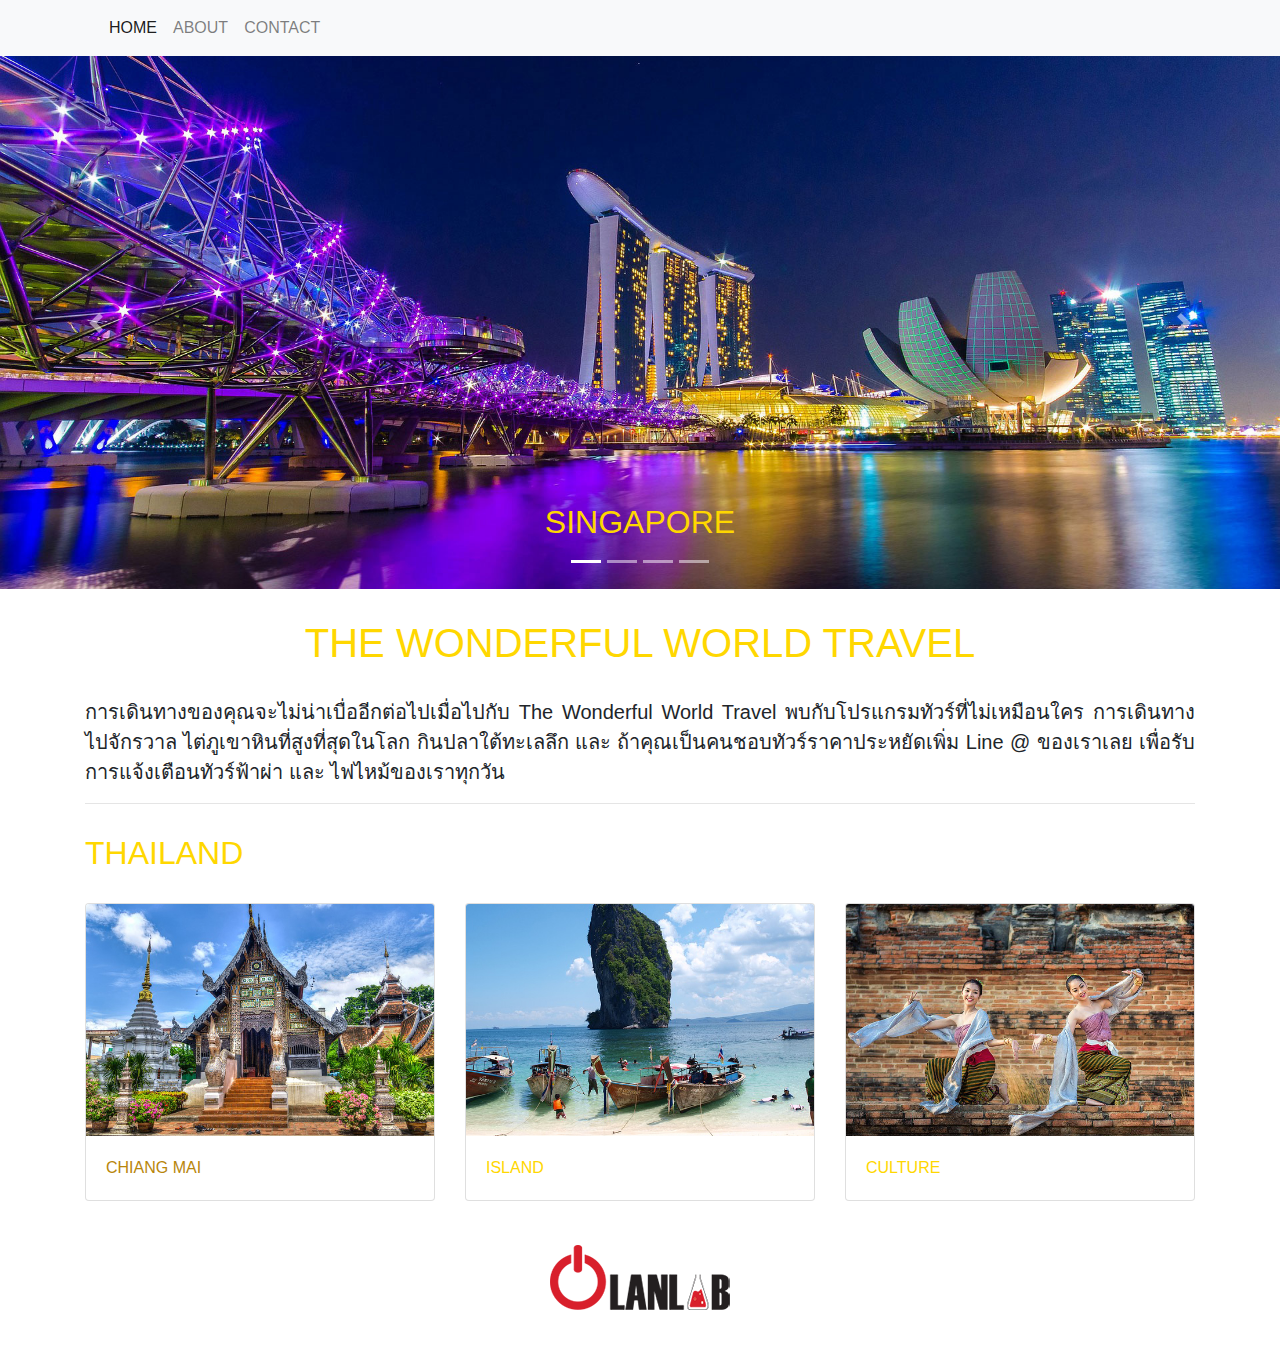
<file: demo/index.html>
<html lang="en">

<head>
    <meta charset="UTF-8">
    <meta name="viewport" content="width=device-width, initial-scale=1.0">
    <meta http-equiv="X-UA-Compatible" content="ie=edge">
    <title>Home</title>
    <link rel="stylesheet" href="https://stackpath.bootstrapcdn.com/bootstrap/4.1.3/css/bootstrap.min.css">
    <link rel="stylesheet" href="style.css" type="text/css">
</head>

<body>
    <!-- NAVIGATOR -->
    <nav class="navbar navbar-expand-lg navbar-light bg-light">
        <div class="container">
            <a class="navbar-brand" href="#"></a>
            <button class="navbar-toggler" type="button" data-toggle="collapse" data-target="#navbarNavAltMarkup" aria-controls="navbarNavAltMarkup"
                aria-expanded="false" aria-label="Toggle navigation">
                <span class="navbar-toggler-icon"></span>
            </button>
            <div class="collapse navbar-collapse" id="navbarNavAltMarkup">
                <div class="navbar-nav">
                    <a class="nav-item nav-link text-uppercase active" href="index.html">Home</a>
                    <a class="nav-item nav-link text-uppercase " href="about.html">About</a>
                    <a class="nav-item nav-link text-uppercase " href="contact.html">Contact</a>
                </div>
            </div>
        </div>
    </nav>

    <!-- BODY -->
    <div id="carouselExampleIndicators" class="carousel slide" data-ride="carousel">
        <ol class="carousel-indicators">
            <li data-target="#carouselExampleIndicators" data-slide-to="0" class="active"></li>
            <li data-target="#carouselExampleIndicators" data-slide-to="1"></li>
            <li data-target="#carouselExampleIndicators" data-slide-to="2"></li>
            <li data-target="#carouselExampleIndicators" data-slide-to="3"></li>
        </ol>
        <div class="carousel-inner">
            <div class="carousel-item active">
                <img class="d-block w-100" src="images/slides/3.jpg" alt="First slide">
                <div class="carousel-caption d-none d-md-block">
                    <h2 class="text-uppercase">Singapore</h2>
                </div>
            </div>
            <div class="carousel-item">
                <img class="d-block w-100" src="images/slides/2.jpg" alt="Second slide">
                <div class="carousel-caption d-none d-md-block">
                    <h2 class="text-uppercase">Japan</h2>
                </div>
            </div>
            <div class="carousel-item">
                <img class="d-block w-100" src="images/slides/1.jpg" alt="Third slide">
                <div class="carousel-caption d-none d-md-block">
                    <h2 class="text-uppercase">Thailand</h2>
                </div>
            </div>
            <div class="carousel-item">
                <img class="d-block w-100" src="images/slides/4.jpg" alt="Third slide">
                <div class="carousel-caption d-none d-md-block">
                    <h2 class="text-uppercase">Iceland</h2>
                </div>
            </div>
        </div>
        <a class="carousel-control-prev" href="#carouselExampleIndicators" role="button" data-slide="prev">
            <span class="carousel-control-prev-icon" aria-hidden="true"></span>
            <span class="sr-only">Previous</span>
        </a>
        <a class="carousel-control-next" href="#carouselExampleIndicators" role="button" data-slide="next">
            <span class="carousel-control-next-icon" aria-hidden="true"></span>
            <span class="sr-only">Next</span>
        </a>
    </div>

    <div class="container">
        <h1 class="text-center" style="margin-top: 30px; margin-bottom: 30px;">The Wonderful World Travel</h1>
        <p class="lead text-justify">การเดินทางของคุณจะไม่น่าเบื่ออีกต่อไปเมื่อไปกับ The Wonderful World Travel พบกับโปรแกรมทัวร์ที่ไม่เหมือนใคร การเดินทางไปจักรวาล
            ไต่ภูเขาหินที่สูงที่สุดในโลก กินปลาใต้ทะเลลึก และ ถ้าคุณเป็นคนชอบทัวร์ราคาประหยัดเพิ่ม Line @ ของเราเลย เพื่อรับการแจ้งเตือนทัวร์ฟ้าผ่า
            และ ไฟไหม้ของเราทุกวัน
        </p>
        <hr>
        <h2 style="margin-top: 30px; margin-bottom: 30px;">Thailand</h2>
        <div class="row">
            <div class="col-md-4" style="margin-bottom: 20px;">
                <div class="card">
                    <img class="card-img-top" src="images/thumbnails/5.jpg" alt="Card image cap">
                    <div class="card-body">
                        <p class="card-text"><a href="product.html">Chiang Mai</a></p>
                    </div>
                </div>
            </div>
            <div class="col-md-4" style="margin-bottom: 20px;">
                <div class="card">
                    <img class="card-img-top" src="images/thumbnails/6.jpg" alt="Card image cap">
                    <div class="card-body">
                        <p class="card-text">Island</p>
                    </div>
                </div>
            </div>
            <div class="col-md-4" style="margin-bottom: 20px;">
                <div class="card">
                    <img class="card-img-top" src="images/thumbnails/8.jpg" alt="Card image cap">
                    <div class="card-body">
                        <p class="card-text">Culture</p>
                    </div>
                </div>
            </div>
        </div>
        <div class="row">
            <div class="col-md-12 mt-4 mb-5 text-center">
                <img class="" src="images/thumb.png" >
            </div>
        </div>
    </div>

    
    <script src="https://code.jquery.com/jquery-3.3.1.slim.min.js" ></script>
    <script src="https://cdnjs.cloudflare.com/ajax/libs/popper.js/1.14.3/umd/popper.min.js" ></script>
    <script src="https://stackpath.bootstrapcdn.com/bootstrap/4.1.3/js/bootstrap.min.js" ></script>

</body>

</html>
</file>
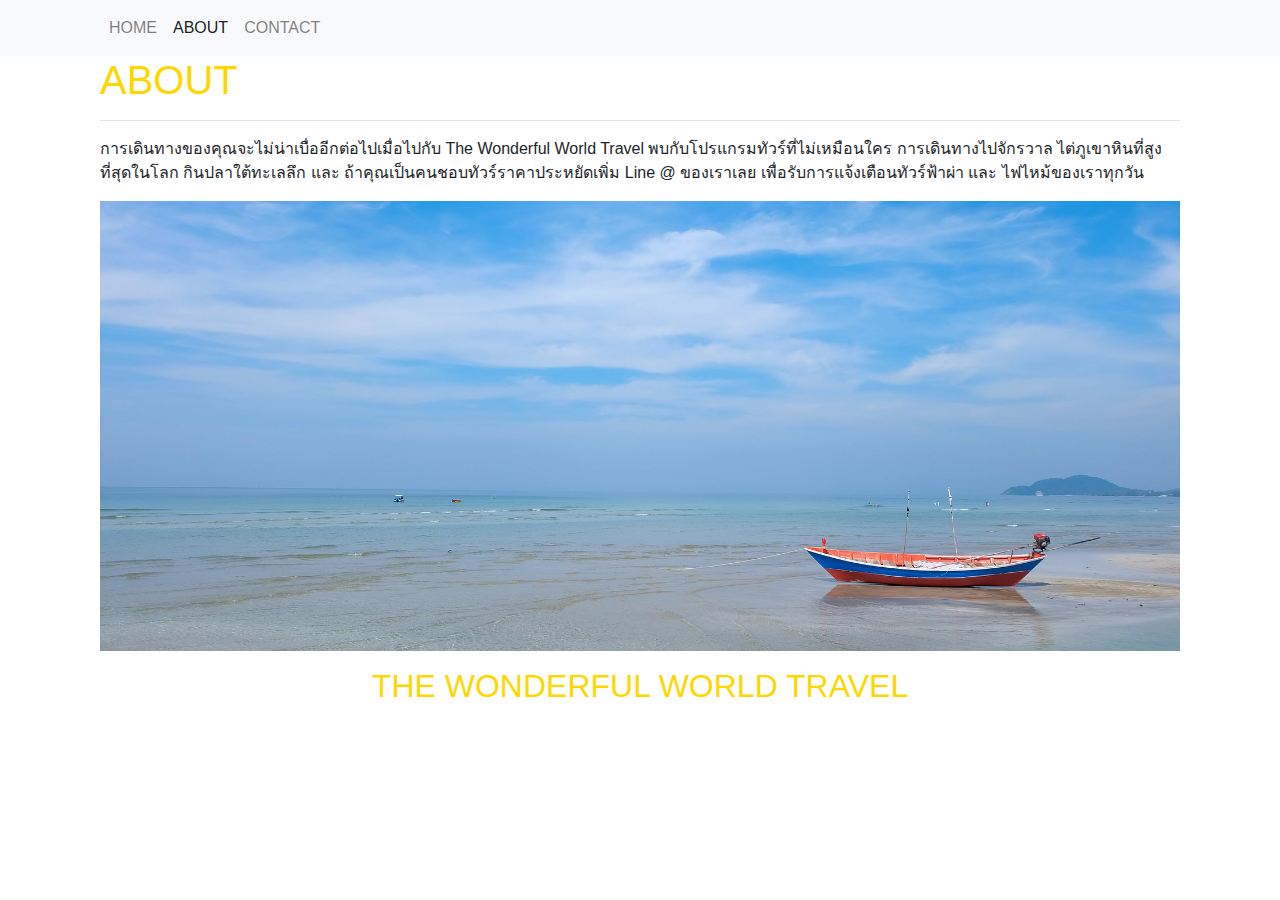
<file: demo/about.html>
<html lang="en">

<head>
    <meta charset="UTF-8">
    <meta name="viewport" content="width=device-width, initial-scale=1.0">
    <meta http-equiv="X-UA-Compatible" content="ie=edge">
    <title>About</title>
    <link rel="stylesheet" href="https://stackpath.bootstrapcdn.com/bootstrap/4.1.3/css/bootstrap.min.css">
    <link rel="stylesheet" href="style.css" type="text/css">
</head>

<body>
    <!-- NAVIGATOR -->
    <nav class="navbar navbar-expand-lg navbar-light bg-light">
        <div class="container">
            <a class="navbar-brand" href="#"></a>
            <button class="navbar-toggler" type="button" data-toggle="collapse" data-target="#navbarNavAltMarkup" aria-controls="navbarNavAltMarkup"
                aria-expanded="false" aria-label="Toggle navigation">
                <span class="navbar-toggler-icon"></span>
            </button>
            <div class="collapse navbar-collapse" id="navbarNavAltMarkup">
                <div class="navbar-nav">
                    <a class="nav-item nav-link text-uppercase " href="index.html">Home</a>
                    <a class="nav-item nav-link text-uppercase active" href="about.html">About</a>
                    <a class="nav-item nav-link text-uppercase " href="contact.html">Contact</a>
                </div>
            </div>
        </div>
    </nav>

    <!-- BODY -->
    <div class="container">
        <div class="col">
            <h1 class="text-uppercase">About</h1>
            <hr>
        </div>
        <div class="col">การเดินทางของคุณจะไม่น่าเบื่ออีกต่อไปเมื่อไปกับ The Wonderful World Travel พบกับโปรแกรมทัวร์ที่ไม่เหมือนใคร การเดินทางไปจักรวาล
            ไต่ภูเขาหินที่สูงที่สุดในโลก กินปลาใต้ทะเลลึก และ ถ้าคุณเป็นคนชอบทัวร์ราคาประหยัดเพิ่ม Line @ ของเราเลย เพื่อรับการแจ้งเตือนทัวร์ฟ้าผ่า
            และ ไฟไหม้ของเราทุกวัน
            <p></p>
            
            <img class="img-fluid" src="images/slides/1.jpg" alt="">
            <p></p>
            <h2 class="text-center" >The Wonderful World Travel </h2>
        </div>
    </div>

    <script src="https://code.jquery.com/jquery-3.3.1.slim.min.js" ></script>
    <script src="https://cdnjs.cloudflare.com/ajax/libs/popper.js/1.14.3/umd/popper.min.js" ></script>
    <script src="https://stackpath.bootstrapcdn.com/bootstrap/4.1.3/js/bootstrap.min.js" ></script>

</body>




</html>
</file>
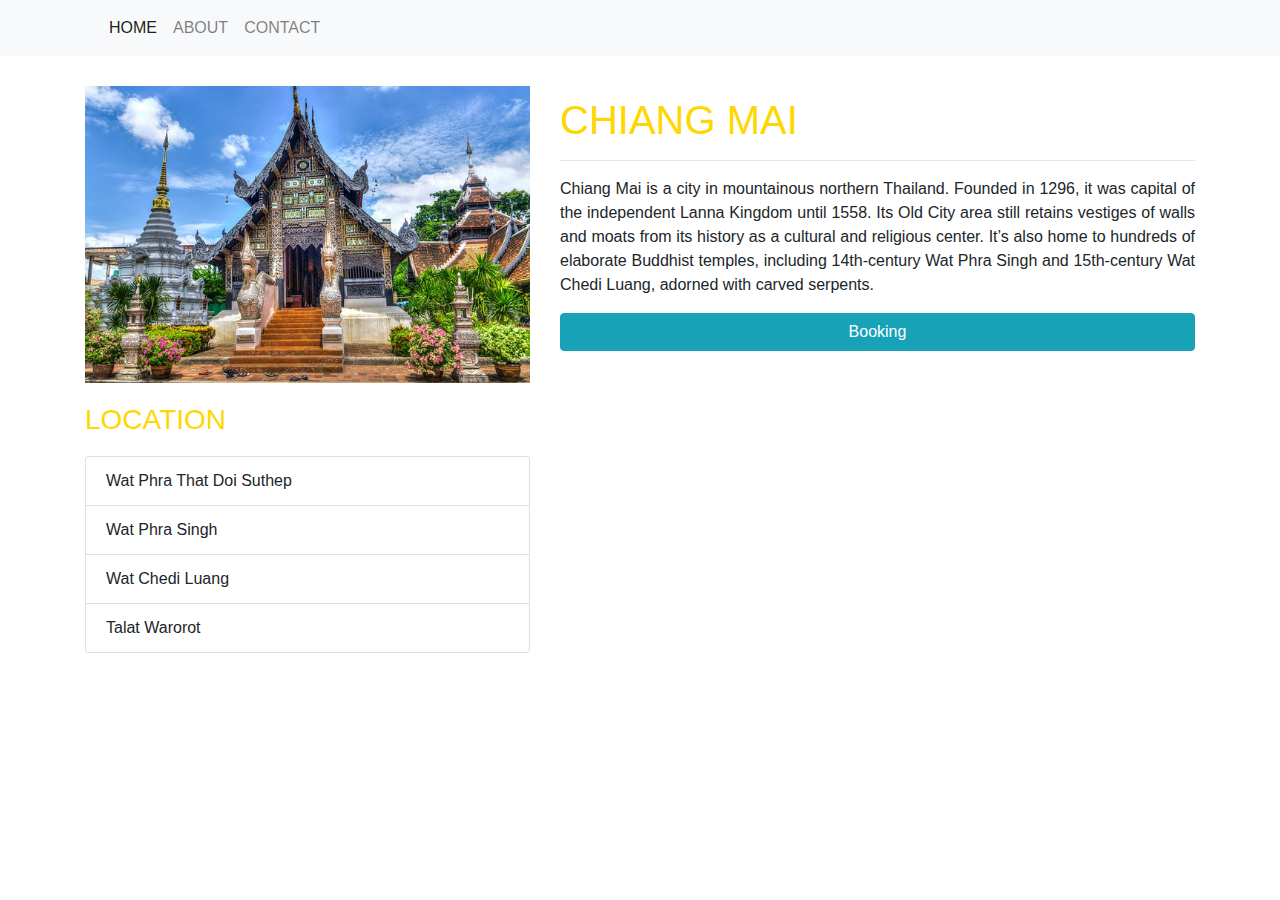
<file: demo/product.html>
<html lang="en">

<head>
    <meta charset="UTF-8">
    <meta name="viewport" content="width=device-width, initial-scale=1.0">
    <meta http-equiv="X-UA-Compatible" content="ie=edge">
    <title>Product</title>
    <link rel="stylesheet" href="https://stackpath.bootstrapcdn.com/bootstrap/4.1.3/css/bootstrap.min.css">
    <link rel="stylesheet" href="style.css" type="text/css">
</head>

<body>
    <!-- NAVIGATOR -->
    <nav class="navbar navbar-expand-lg navbar-light bg-light">
        <div class="container">
            <a class="navbar-brand" href="#"></a>
            <button class="navbar-toggler" type="button" data-toggle="collapse" data-target="#navbarNavAltMarkup" aria-controls="navbarNavAltMarkup"
                aria-expanded="false" aria-label="Toggle navigation">
                <span class="navbar-toggler-icon"></span>
            </button>
            <div class="collapse navbar-collapse" id="navbarNavAltMarkup">
                <div class="navbar-nav">
                    <a class="nav-item nav-link text-uppercase active" href="index.html">Home</a>
                    <a class="nav-item nav-link text-uppercase " href="about.html">About</a>
                    <a class="nav-item nav-link text-uppercase " href="contact.html">Contact</a>
                </div>
            </div>
        </div>
    </nav>

    <!-- BODY -->
    <div class="container" style="margin-top: 30px;">
        <div class="row">
            <div class="col-md-5">
                <div>
                    <img class="img-fluid" src="images/thumbnails/5.jpg" alt="Card image cap">
                </div>
                <h3 style="margin-top: 20px; margin-bottom: 20px;">Location</h3>
                <ul class="list-group">
                    <li class="list-group-item">Wat Phra That Doi Suthep</li>
                    <li class="list-group-item">Wat Phra Singh</li>
                    <li class="list-group-item">Wat Chedi Luang</li>
                    <li class="list-group-item">Talat Warorot</li>
                </ul>
            </div>
            <div class="col-md-7">
                <h1 style="margin-top: 10px;">Chiang Mai</h1>
                <hr>
                <p class="text-justify">Chiang Mai is a city in mountainous northern Thailand. Founded in 1296, it was capital of the independent
                    Lanna Kingdom until 1558. Its Old City area still retains vestiges of walls and moats from its history
                    as a cultural and religious center. It’s also home to hundreds of elaborate Buddhist temples, including
                    14th-century Wat Phra Singh and 15th-century Wat Chedi Luang, adorned with carved serpents.</p>
                <button class="btn btn-info btn-block" data-toggle="modal"   data-target="#modal">Booking</button>
            </div>
        </div>
    </div>

    <div class="modal" id="modal" tabindex="-1" role="dialog">
        <div class="modal-dialog" role="document">
            <div class="modal-content">
                <div class="modal-header">
                    <h5 class="modal-title">Booking</h5>
                    <button type="button" class="close" data-dismiss="modal" aria-label="Close">
                        <span aria-hidden="true">&times;</span>
                    </button>
                </div>
                <div class="modal-body">
                    <p>Your booking already success.</p>
                </div>
                <div class="modal-footer">
                    <button type="button" class="btn btn-primary">Save changes</button>
                    <button type="button" class="btn btn-secondary" data-dismiss="modal">Close</button>
                </div>
            </div>
        </div>
    </div>


    <script src="https://code.jquery.com/jquery-3.3.1.slim.min.js" ></script>
    <script src="https://cdnjs.cloudflare.com/ajax/libs/popper.js/1.14.3/umd/popper.min.js" ></script>
    <script src="https://stackpath.bootstrapcdn.com/bootstrap/4.1.3/js/bootstrap.min.js" ></script>

</body>




</html>
</file>
<file: demo/style.css>
h1, h2, h3, h4, h5, h6 {
  color : gold;
  text-transform: uppercase;
}

div.card .card-text {
  font-family: Arial, Helvetica, sans-serif;
  text-transform: uppercase;
  color: gold;
}

a {
  color: darkgoldenrod;
}

a:hover {
  color: goldenrod;
  text-decoration: none;
}

div.form-group label {
  font-weight: bold;
}
</file>
